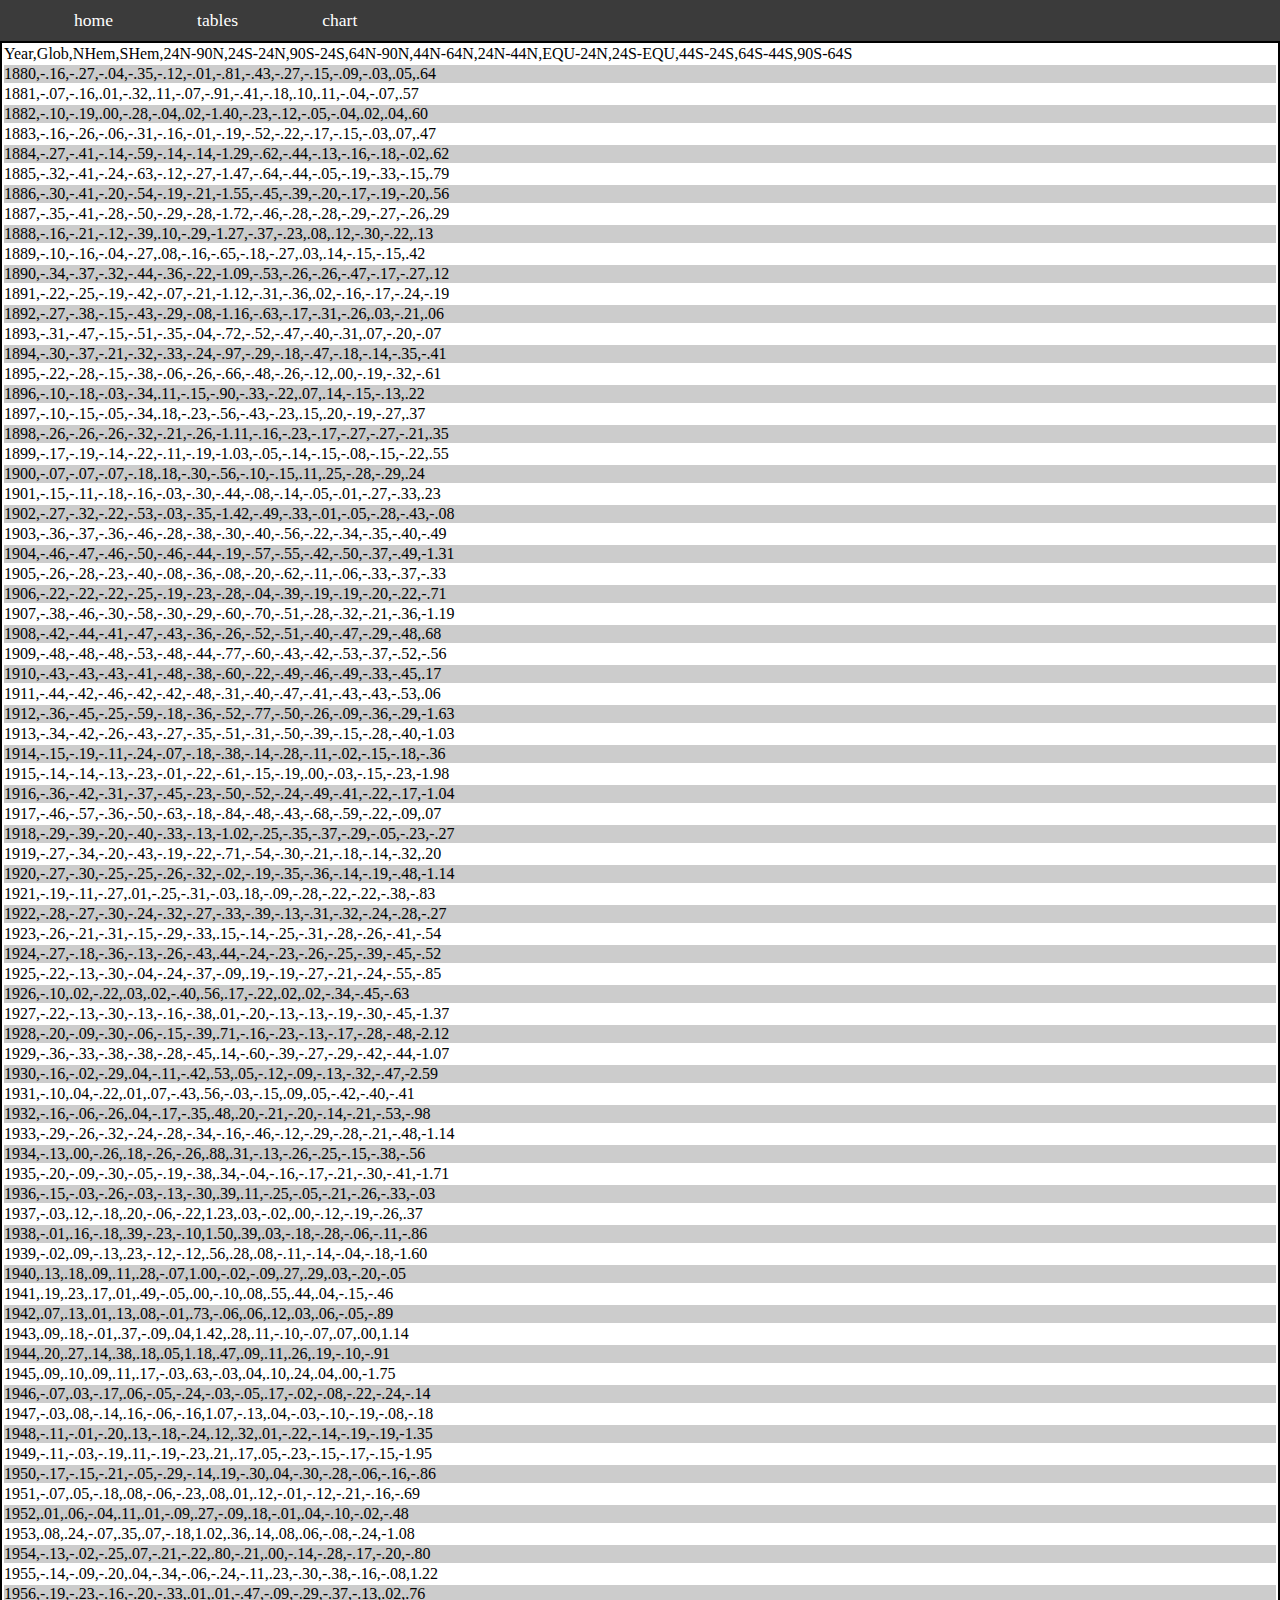
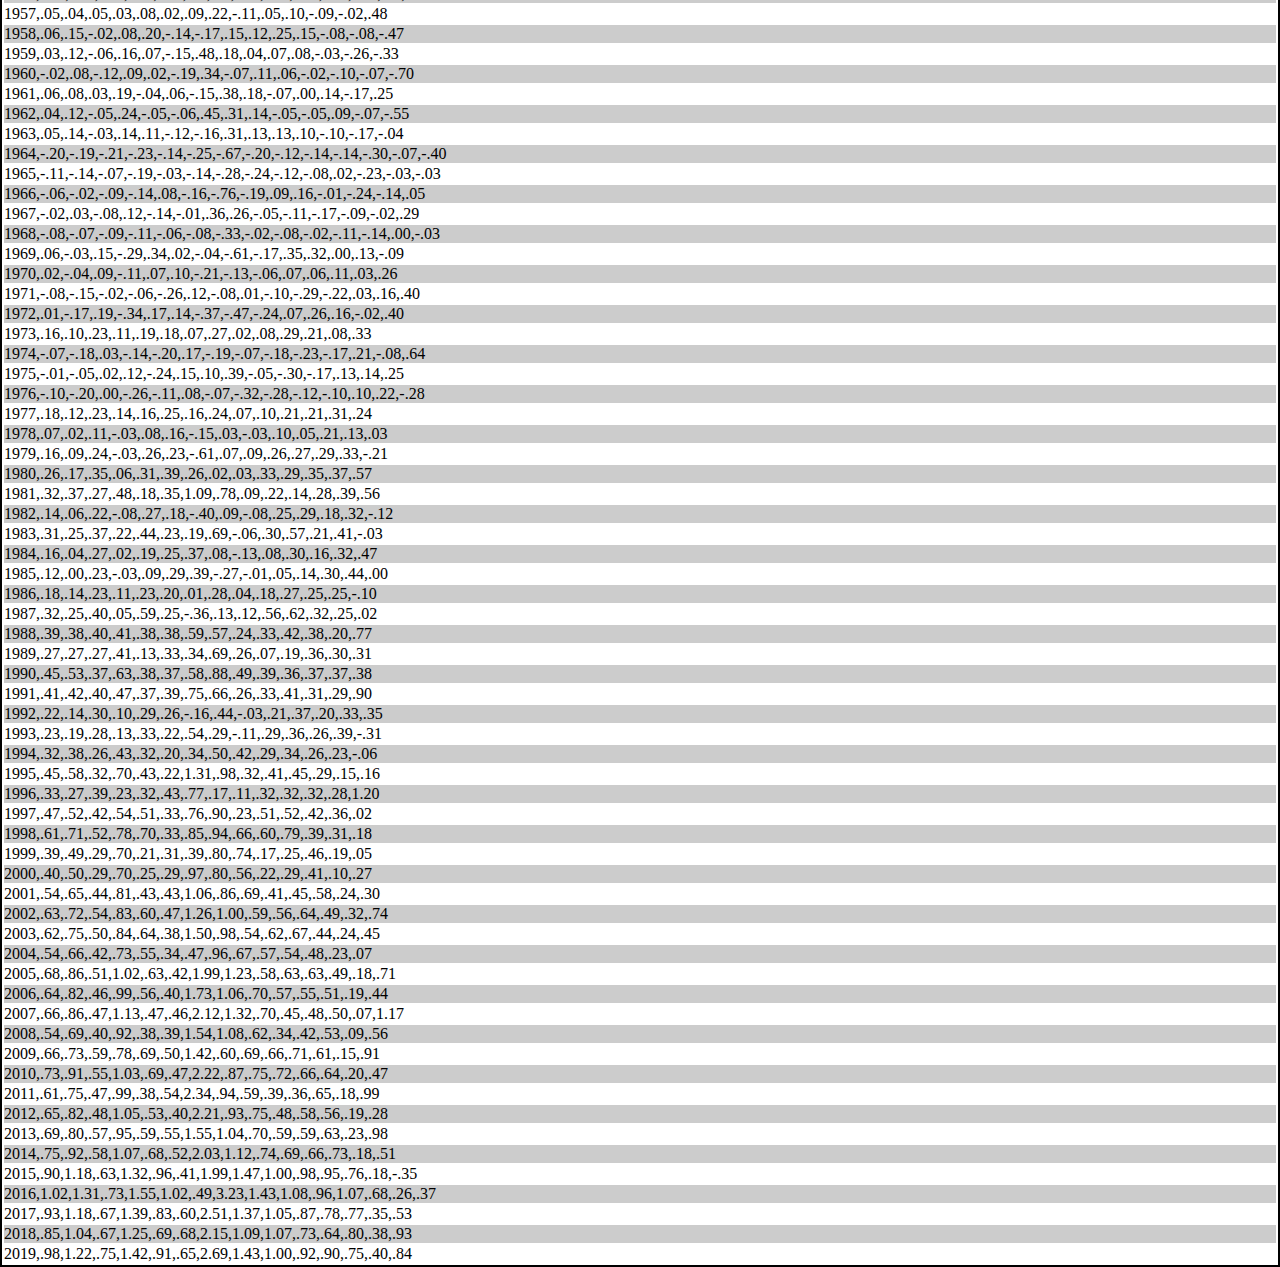
<file: rawdata-table.html>
<!DOCTYPE html>
<html lang="en">

<head>
    <meta charset="UTF-8">
    <meta name="viewport" content="width=device-width, initial-scale=1.0">
    <title>Document</title>
    <link rel="stylesheet" href="./css/tablestyle.css">
</head>

<body>
    <div class="navbar">
        <a href="rawdata-table.html">home</a>
        
        <a href="rawdata-table.html">tables</a>
        <a href="index.html">chart</a>
    </div>
    <table id="datatable-one">

    </table>

    <script src="./generateTableTwo.js"></script>
</body>

</html>
</file>
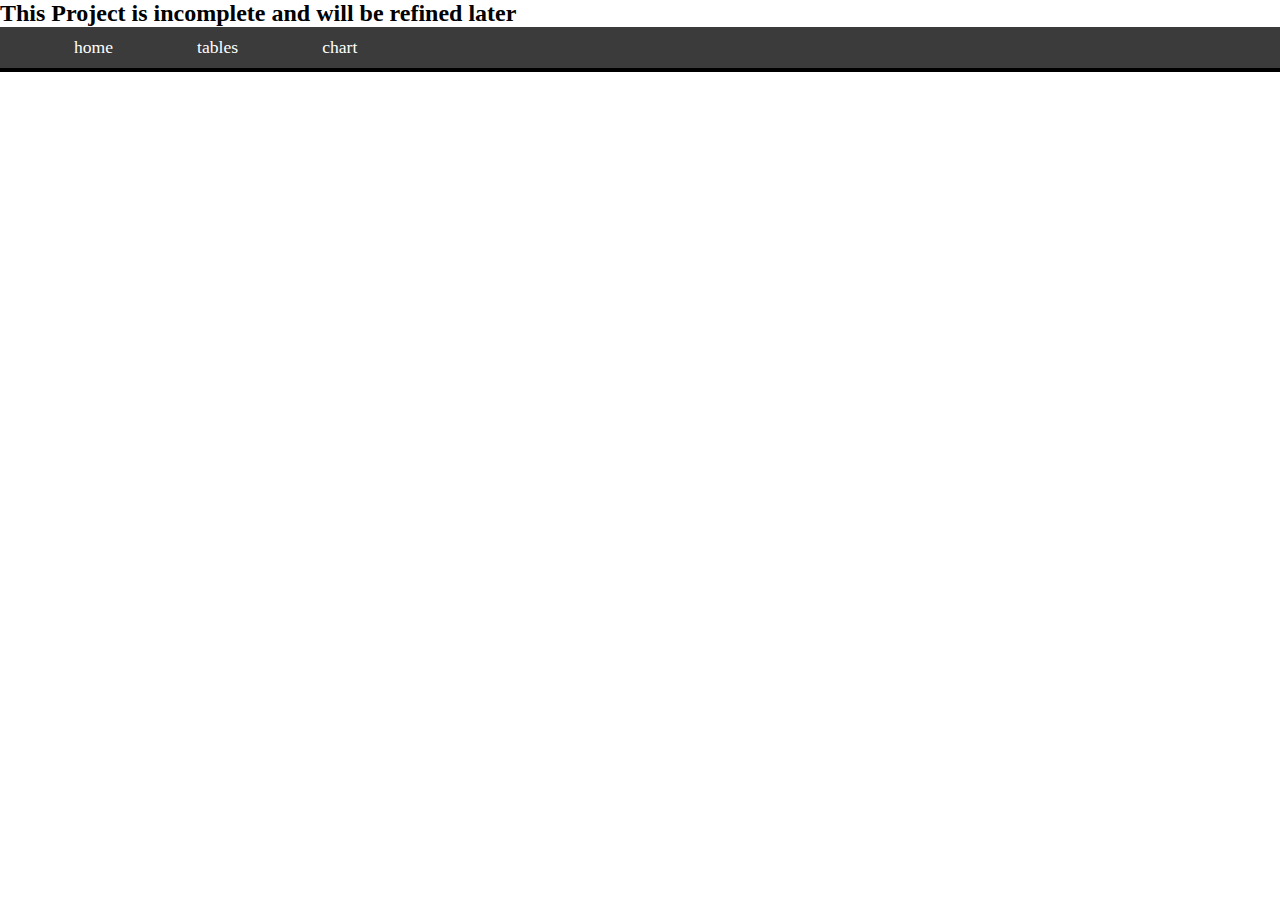
<file: table.html>
<!DOCTYPE html>
<html lang="en">
<head>
    <meta charset="UTF-8">
    <meta name="viewport" content="width=device-width, initial-scale=1.0">
    <title>Document</title>
    <link rel="stylesheet" href="./css/tablestyle.css">
</head>
<body>
    <h2>This Project is incomplete and will be refined later</h2>
    <div class="navbar">
        <a href="rawdata-table.html">home</a>
        
        <a href="rawdata-table.html">tables</a>
        <a href="index.html">chart</a>
    </div>
    <table id="datatable-two">

    </table>
    <script src="./genTableThree.js"></script>
</body>
</html>
</file>
<file: css/tablestyle.css>
* {
    margin: 0;
    padding: 0;
}

table {
    border: 2px solid #000;
    width: 100%;
    box-sizing: border-box;
}
tr{
    padding: 10px; 
}
tr:nth-child(even){
    background: #ccc; 
    
}

.navbar {
    overflow: hidden;
    background: rgba(0, 0, 0, 0.77);
    display: flex;
    align-items: center;
}

.navbar a {
    padding: 10px;
    text-decoration: none; 
    color: #fff; 
    font-size: 1.1rem; 
    margin-left: 5%; 
}
@media(max-width:762px){
    .navbar{
        display: flex;
        flex-direction: column;
    }
    .navbar a{
        padding: 12px;

    }
    table{
        width: 100%;
    }
}
</file>
